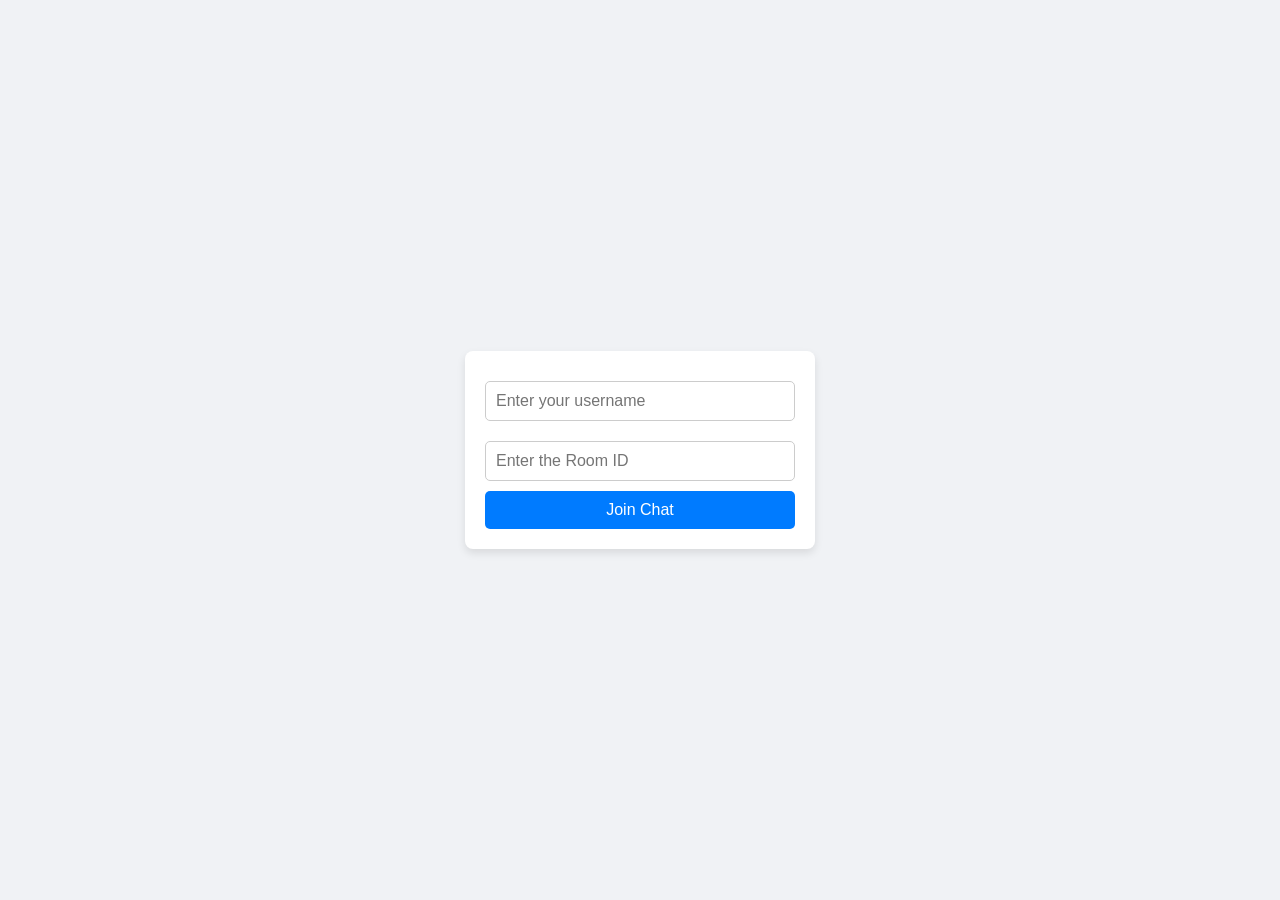
<file: client/index.html>
<!DOCTYPE html>
<html lang="en">
<head>
    <meta charset="UTF-8">
    <meta name="viewport" content="width=device-width, initial-scale=1.0">
    <title>Chat Application</title>
    <link rel="stylesheet" href="./home.css" />
</head>
<body>
    <div class="container">
        <form method="post" action="/joinRoom">
            <input type="text" id="username" name="username" placeholder="Enter your username">
            <input type="text" name="roomID" id="roomID" placeholder="Enter the Room ID">
            <button type="submit">Join Chat</button>
        </form>
    </div>
</body>
</html>
</file>
<file: client/home.css>
* {
    box-sizing: border-box;
    margin: 0;
    padding: 0;
    font-family: Arial, sans-serif;
}

body {
    display: flex;
    justify-content: center;
    align-items: center;
    height: 100vh;
    background-color: #f0f2f5;
}

.container {
    width: 350px;
    padding: 20px;
    background: white;
    border-radius: 8px;
    box-shadow: 0 4px 8px rgba(0, 0, 0, 0.1);
    text-align: center;
}

.container input {
    width: 100%;
    padding: 10px;
    margin: 10px 0;
    font-size: 1rem;
    border: 1px solid #ccc;
    border-radius: 5px;
    outline: none;
}

.container button {
    width: 100%;
    padding: 10px;
    font-size: 1rem;
    color: white;
    background-color: #007bff;
    border: none;
    border-radius: 5px;
    cursor: pointer;
}

.container button:hover {
    background-color: #0056b3;
}
</file>
